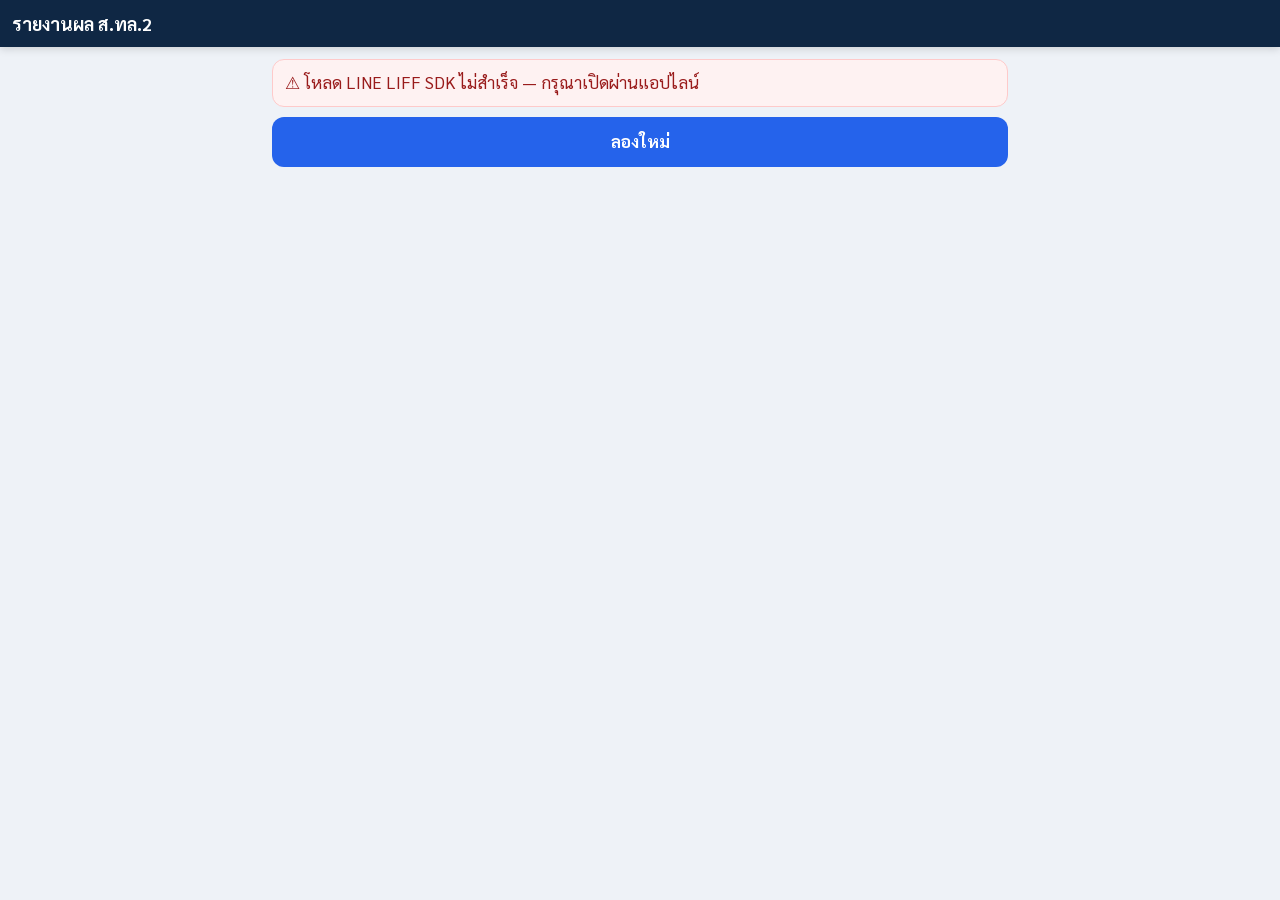
<file: index.html>
<!doctype html>
<html lang="th">
<head>
<meta charset="utf-8">
<meta name="viewport" content="width=device-width, initial-scale=1, viewport-fit=cover">
<meta name="theme-color" content="#0f2744">
<title>รายงานผล ส.ทล.2</title>
<link rel="preconnect" href="https://fonts.googleapis.com">
<link href="https://fonts.googleapis.com/css2?family=Sarabun:wght@400;600;700&display=swap" rel="stylesheet">
<!-- โหลดไฟล์ตามเลขรุ่นใน version.js (ขอใหม่ทุกครั้ง) — แก้หน้าเว็บแล้วมือถือเห็นทันที แม้ index.html ยังค้างในแคช -->
<script>document.write('<script src="version.js?t=' + Date.now() + '"><\/script>');</script>
<script>
window.__v = function (f) { var V = window.__V || {}; return f + '?v=' + (V[f] || Date.now()); };
document.write('<link rel="stylesheet" href="' + __v('style.css') + '">');
</script>
</head>
<body>
<header id="top">
  <button id="back" class="icon-btn" aria-label="ย้อนกลับ" hidden>‹</button>
  <div class="title"><b id="title">รายงานผล ส.ทล.2</b><small id="subtitle"></small></div>
  <button id="home" class="icon-btn" aria-label="หน้าแรก" hidden>⌂</button>
</header>
<nav id="subnav" class="subnav" hidden></nav>
<main id="app"><div class="loading"><div class="spin" id="spin0"></div><p>กำลังเชื่อมต่อ…</p></div></main>
<script>(function(){var e=document.getElementById('spin0'),d=0;(function t(){if(!e||!e.isConnected)return;d=(d+12)%360;e.style.transform='rotate('+d+'deg)';setTimeout(t,40);})();})();</script>
<nav id="tabs" class="tabs" aria-label="เมนูหลัก" hidden></nav>
<div id="toast" role="status" aria-live="polite"></div>
<div id="modal" hidden></div>
<script src="https://static.line-scdn.net/liff/edge/2/sdk.js" charset="utf-8"></script>
<script>document.write('<script src="' + __v('config.js') + '"><\/script><script src="' + __v('pr.js') + '"><\/script><script src="' + __v('charts.js') + '"><\/script><script src="' + __v('app.js') + '"><\/script>');</script>
<script>
// กันค้าง: ถ้า 35 วินาทียังไม่เข้าระบบ แสดงขั้นที่ค้างและปุ่มลองใหม่ (ทำงานแม้ app.js โหลดไม่สำเร็จ)
setTimeout(function () {
  if (window.__booted) return;
  var a = document.getElementById('app'); if (!a) return;
  a.innerHTML = '<div class="err">⚠️ ยังเชื่อมต่อไม่สำเร็จ' + (window.__stage ? ' (ค้างที่: ' + window.__stage + ')' : ' (โหลดหน้าเว็บไม่ครบ)') + ' — ตรวจสัญญาณแล้วกดลองใหม่</div>';
  var b = document.createElement('button'); b.className = 'btn block'; b.textContent = 'ลองใหม่'; b.onclick = function () { location.reload(); }; a.appendChild(b);
}, (window.APP_CONFIG && window.APP_CONFIG.WATCHDOG_MS) || 35000);
</script>
</body>
</html>
</file>
